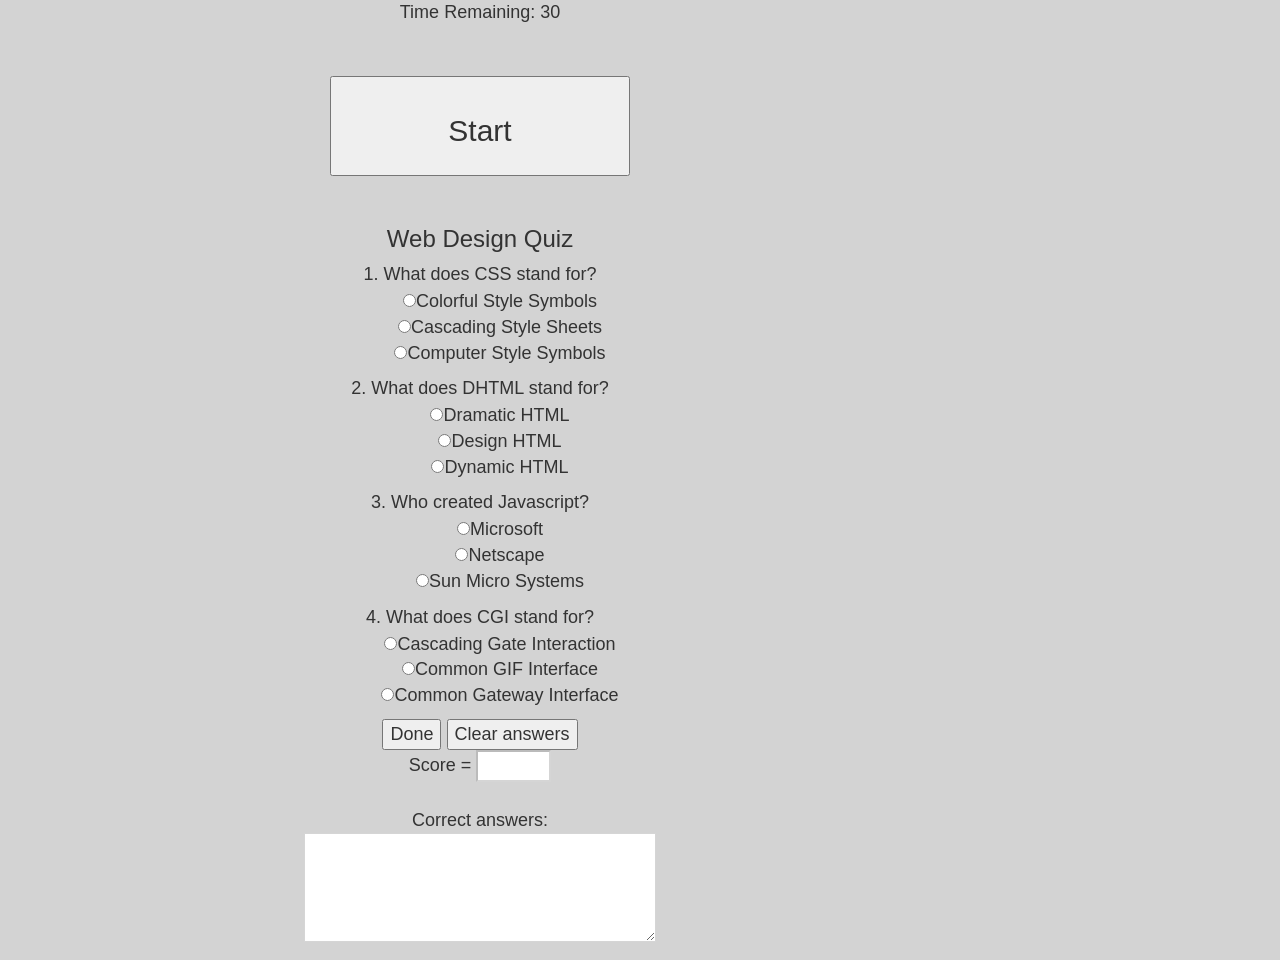
<file: TriviaGame/index.html>
<!DOCTYPE html>
<html lang="en">
<head>
	<meta charset="UTF-8">
	<title>Trivia Game</title>

		<!-- Bootstrap is used to make game look nicer -->
	<link rel="stylesheet" href="https://maxcdn.bootstrapcdn.com/bootstrap/3.3.6/css/bootstrap.min.css" integrity="sha384-1q8mTJOASx8j1Au+a5WDVnPi2lkFfwwEAa8hDDdjZlpLegxhjVME1fgjWPGmkzs7" crossorigin="anonymous">

	<link rel="stylesheet" type="text/css" href="assets/css/style.css">

	<style type="text/css">
<!--
.bgclr {background-color: white; color: black; font-weight: bold;}
-->
</style>

		



</head>
<body>
 <!--
<body background="../assets/images/Game-of-Thrones-Season-1-810x418.jpg">

<section class="main-container">
  
 
  <h1>Example page header <small>Subtext for header</small></h1>
	
</section>
-->
  <style>
    body {
      background: lightgrey;
    }
    #image-holder{
      width:400px;
      text-align: center;
      margin: 0 auto;
    }
    #buttons{
      text-align: center;
      margin: 50px 0;
    }
    button{
      width:300px;
      height:100px;
    }
  </style>

<div id="timer-display"> Time Remaining: 30</div>

<section id="main-container">

	<div id="buttons">
    	<button id="start"><h2>Start</h2></button>
  	</div>

</section>

<h3>Web Design Quiz</h3>

<form name="quiz">
1. What does CSS stand for?
<ul style="margin-top: 1pt; list-style:none;">
  <li><input type="radio" name="q1" value="Colorful Style Symbols">Colorful Style Symbols</li>
  <li><input type="radio" name="q1" value="Cascading Style Sheets">Cascading Style Sheets</li>
  <li><input type="radio" name="q1" value="Computer Style Symbols">Computer Style Symbols</li>
</ul>

2. What does DHTML stand for?
<ul style="margin-top: 1pt; list-style:none;">
  <li><input type="radio" name="q2" value="Dramatic HTML">Dramatic HTML</li>
  <li><input type="radio" name="q2" value="Design HTML">Design HTML</li>
  <li><input type="radio" name="q2" value="Dynamic HTML">Dynamic HTML</li>
</ul>
3. Who created Javascript?
<ul style="margin-top: 1pt; list-style:none;">
  <li><input type="radio" name="q3" value="Microsoft">Microsoft</li>
  <li><input type="radio" name="q3" value="Netscape">Netscape</li>
  <li><input type="radio" name="q3" value="Sun Micro Systems">Sun Micro Systems</li>
</ul>
4. What does CGI stand for?
<ul style="margin-top: 1pt; list-style:none;">
  <li><input type="radio" name="q4" value="Cascading Gate Interaction">Cascading Gate Interaction</li>
  <li><input type="radio" name="q4" value="Common GIF Interface">Common GIF Interface</li>
  <li><input type="radio" name="q4" value="Common Gateway Interface">Common Gateway Interface</li>
</ul>

<!--
<button id="done"><h2>Done</h2></button>
-->
<input type="button" value="Done" onClick="getScore(this.form)">
<input type="reset" value="Clear answers">
<p> Score = <strong><input class="bgclr" type="text" size="5" name="percentage" disabled></strong><br><br>
Correct answers:<br>
<textarea class="bgclr" name="solutions" wrap="virtual" rows="4" cols="30" disabled>
</textarea>
</form>



</body>

<script type="text/javascript" src="https://code.jquery.com/jquery-2.2.0.js"></script>
<script>


window.onload = function(){
//  $('#start').on('click', timer.start);
$('#start').click(timer.start)
};


//$('#start').click(startTrivia);

function startTrivia (){
	//start timer, load Trivia in main-container
  
}


var timer = {
  time:30,
  reset: function(){
    timer.time = 30;
    $('#timer-display').html('Time Remaining: 30');
  },
  start: function(){
    counter = setInterval(timer.count, 1000);
  },
  count: function(){
    timer.time--;
    $('#timer-display').html('Time Remaining: ' + timer.time);
  },
  timeUp: function(){
  	//empty main container, display results
  }
};



		<!-- Begin
		// Insert number of questions
		var numQues = 4;

		// Insert number of choices in each question
		var numChoi = 3;

		// Insert number of questions displayed in answer area
		var answers = new Array(4);

		// Insert answers to questions
		answers[0] = "Cascading Style Sheets";
		answers[1] = "Dynamic HTML";
		answers[2] = "Netscape";
		answers[3] = "Common Gateway Interface";

		// Do not change anything below here ...
		function getScore(form) {
		  var score = 0;
		  var currElt;
		  var currSelection;
		  for (i=0; i<numQues; i++) {
		    currElt = i*numChoi;
		    for (j=0; j<numChoi; j++) {
		      currSelection = form.elements[currElt + j];
		      if (currSelection.checked) {
		        if (currSelection.value == answers[i]) {
		          score++;
		          break;
		        }
		      }
		    }
		  }
		  score = Math.round(score/numQues*100);
		  form.percentage.value = score + "%";
		  var correctAnswers = "";
		  for (i=1; i<=numQues; i++) {
		    correctAnswers += i + ". " + answers[i-1] + "\r\n";
		  }
		  form.solutions.value = correctAnswers;
		}
		//  End -->
</script>

</html>
</file>
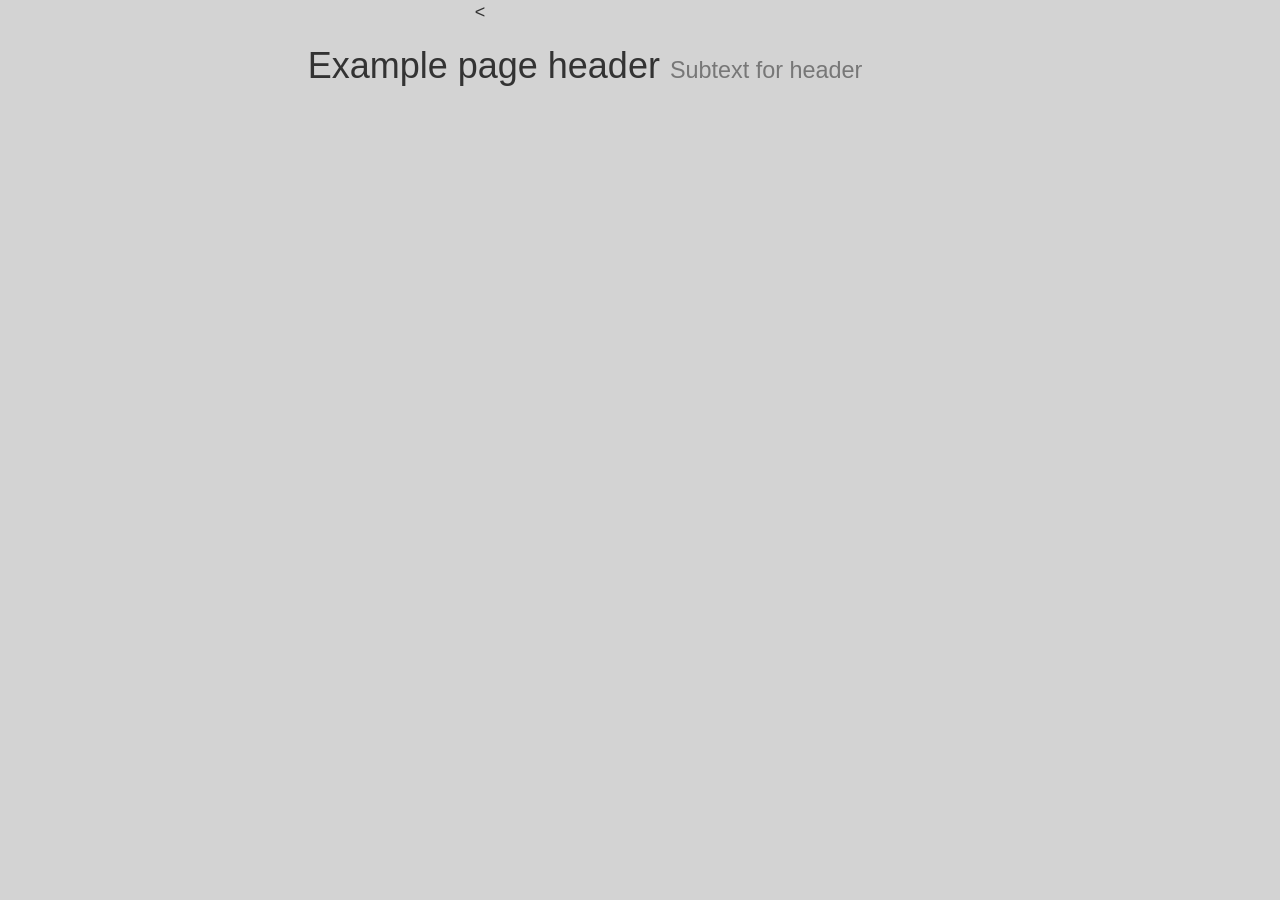
<file: TriviaGame/development/index-add background.html>
<<!DOCTYPE html>
<html lang="en">
<head>
	<meta charset="UTF-8">
	<title>GoT Trivia</title>

		<!-- Bootstrap is used to make game look nicer -->
	<link rel="stylesheet" href="https://maxcdn.bootstrapcdn.com/bootstrap/3.3.6/css/bootstrap.min.css" integrity="sha384-1q8mTJOASx8j1Au+a5WDVnPi2lkFfwwEAa8hDDdjZlpLegxhjVME1fgjWPGmkzs7" crossorigin="anonymous">

	<link rel="stylesheet" type="text/css" href="../assets/css/style.css">

</head>
<body background="../assets/images/Game-of-Thrones-Season-1-810x418.jpg">

<div class="container">
  <h1>Example page header <small>Subtext for header</small></h1>
</div>



</body>
</html>
</file>
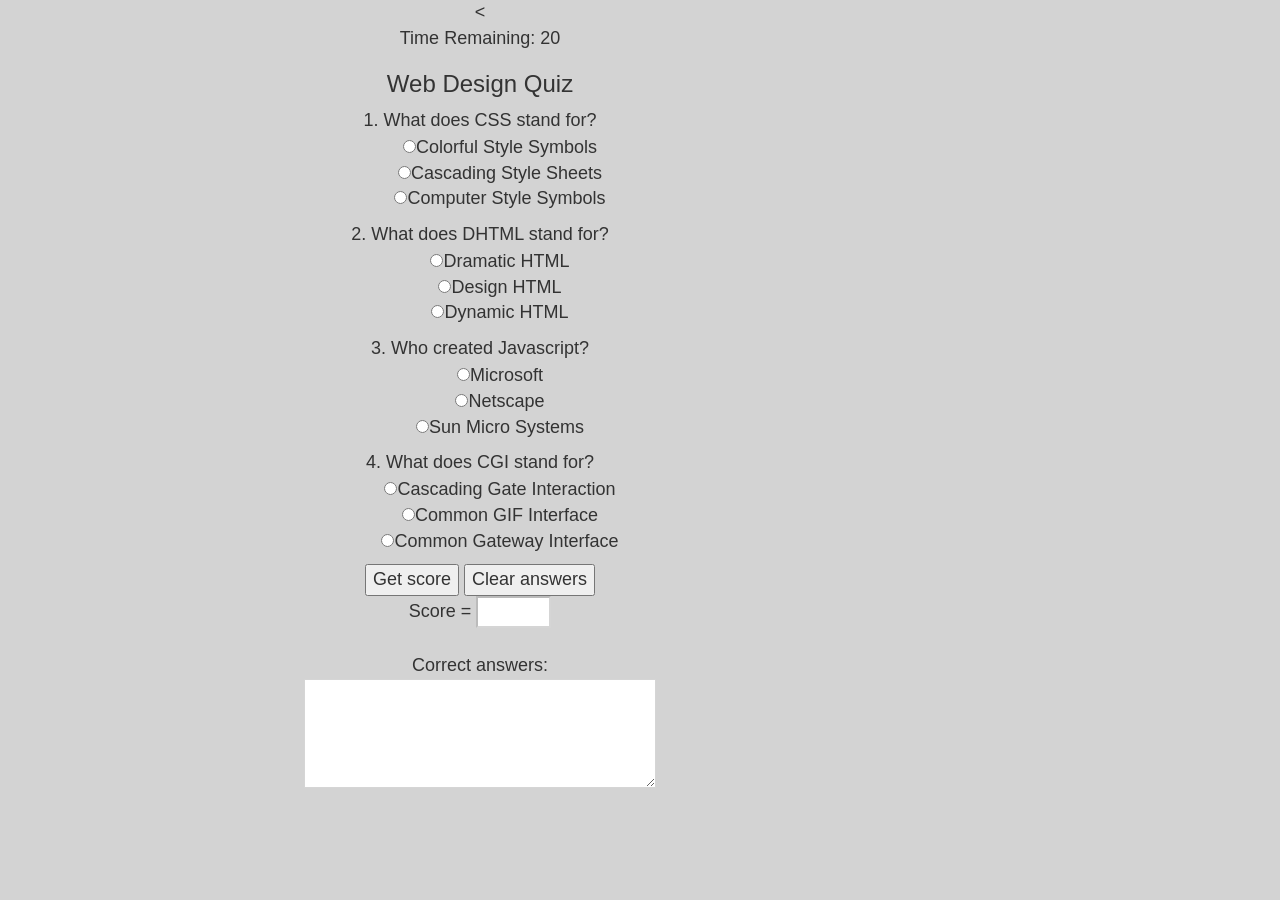
<file: TriviaGame/development/index-develop timer.html>
<<!DOCTYPE html>
<html lang="en">
<head>
	<meta charset="UTF-8">
	<title>Trivia Game</title>

		<!-- Bootstrap is used to make game look nicer -->
	<link rel="stylesheet" href="https://maxcdn.bootstrapcdn.com/bootstrap/3.3.6/css/bootstrap.min.css" integrity="sha384-1q8mTJOASx8j1Au+a5WDVnPi2lkFfwwEAa8hDDdjZlpLegxhjVME1fgjWPGmkzs7" crossorigin="anonymous">

	<link rel="stylesheet" type="text/css" href="../assets/css/style.css">

	<style type="text/css">
<!--
.bgclr {background-color: white; color: black; font-weight: bold;}
-->
</style>

		



</head>
<body>
 <!--
<body background="../assets/images/Game-of-Thrones-Season-1-810x418.jpg">

<section class="main-container">
  
 
  <h1>Example page header <small>Subtext for header</small></h1>
	
</section>
-->

<div id="timer-display"> Time Remaining: 20</div>


<h3>Web Design Quiz</h3>

<form name="quiz">
1. What does CSS stand for?
<ul style="margin-top: 1pt; list-style:none;">
  <li><input type="radio" name="q1" value="Colorful Style Symbols">Colorful Style Symbols</li>
  <li><input type="radio" name="q1" value="Cascading Style Sheets">Cascading Style Sheets</li>
  <li><input type="radio" name="q1" value="Computer Style Symbols">Computer Style Symbols</li>
</ul>

2. What does DHTML stand for?
<ul style="margin-top: 1pt; list-style:none;">
  <li><input type="radio" name="q2" value="Dramatic HTML">Dramatic HTML</li>
  <li><input type="radio" name="q2" value="Design HTML">Design HTML</li>
  <li><input type="radio" name="q2" value="Dynamic HTML">Dynamic HTML</li>
</ul>
3. Who created Javascript?
<ul style="margin-top: 1pt; list-style:none;">
  <li><input type="radio" name="q3" value="Microsoft">Microsoft</li>
  <li><input type="radio" name="q3" value="Netscape">Netscape</li>
  <li><input type="radio" name="q3" value="Sun Micro Systems">Sun Micro Systems</li>
</ul>
4. What does CGI stand for?
<ul style="margin-top: 1pt; list-style:none;">
  <li><input type="radio" name="q4" value="Cascading Gate Interaction">Cascading Gate Interaction</li>
  <li><input type="radio" name="q4" value="Common GIF Interface">Common GIF Interface</li>
  <li><input type="radio" name="q4" value="Common Gateway Interface">Common Gateway Interface</li>
</ul>

<input type="button" value="Get score" onClick="getScore(this.form)">
<input type="reset" value="Clear answers">
<p> Score = <strong><input class="bgclr" type="text" size="5" name="percentage" disabled></strong><br><br>
Correct answers:<br>
<textarea class="bgclr" name="solutions" wrap="virtual" rows="4" cols="30" disabled>
</textarea>
</form>



</body>


<script language="JavaScript">

var timer = {
  time:20,
  reset: function(){
    timer.time = 20;
    $('#timer-display').html('Time Remaining: 20');
  },
  count: function(){
    timer.time--;
    var converted = timer.timeConverter(timer.time);
    $('#timer-display').html(converted);
  }
};

function timeUp(){
  audio.play();
  $('#time-left').html('<h2>Time\'s Up!</h2>');
  alert('time is up');
}


		<!-- This script and many more are available free online at -->
		<!-- The JavaScript Source!! http://www.javascriptsource.com -->

		<!-- Begin
		// Insert number of questions
		var numQues = 4;

		// Insert number of choices in each question
		var numChoi = 3;

		// Insert number of questions displayed in answer area
		var answers = new Array(4);

		// Insert answers to questions
		answers[0] = "Cascading Style Sheets";
		answers[1] = "Dynamic HTML";
		answers[2] = "Netscape";
		answers[3] = "Common Gateway Interface";

		// Do not change anything below here ...
		function getScore(form) {
		  var score = 0;
		  var currElt;
		  var currSelection;
		  for (i=0; i<numQues; i++) {
		    currElt = i*numChoi;
		    for (j=0; j<numChoi; j++) {
		      currSelection = form.elements[currElt + j];
		      if (currSelection.checked) {
		        if (currSelection.value == answers[i]) {
		          score++;
		          break;
		        }
		      }
		    }
		  }
		  score = Math.round(score/numQues*100);
		  form.percentage.value = score + "%";
		  var correctAnswers = "";
		  for (i=1; i<=numQues; i++) {
		    correctAnswers += i + ". " + answers[i-1] + "\r\n";
		  }
		  form.solutions.value = correctAnswers;
		}
		//  End -->
</script>

</html>
</file>
<file: TriviaGame/assets/css/style.css>
* {
  box-sizing: border-box;
  text-align: center;
}

/* YOUR CSS GOES HERE*/

body {
	width: 960px;
	font-size: 18px;
	/*
	background-size: 1600px 960px;
	*/
	background: lightgrey;
	background-size: 100%;
	background-repeat: no-repeat;
}

.main-container {
	background: #777;
	display: block;
	float: center;
	width: 700px;
	overflow: hidden;
	height: 500px;
	margin: 100px;
}

#buttons{
  text-align: center;
  margin: 50px 0;
}
button{
  width:300px;
  height:100px;
}
</file>
